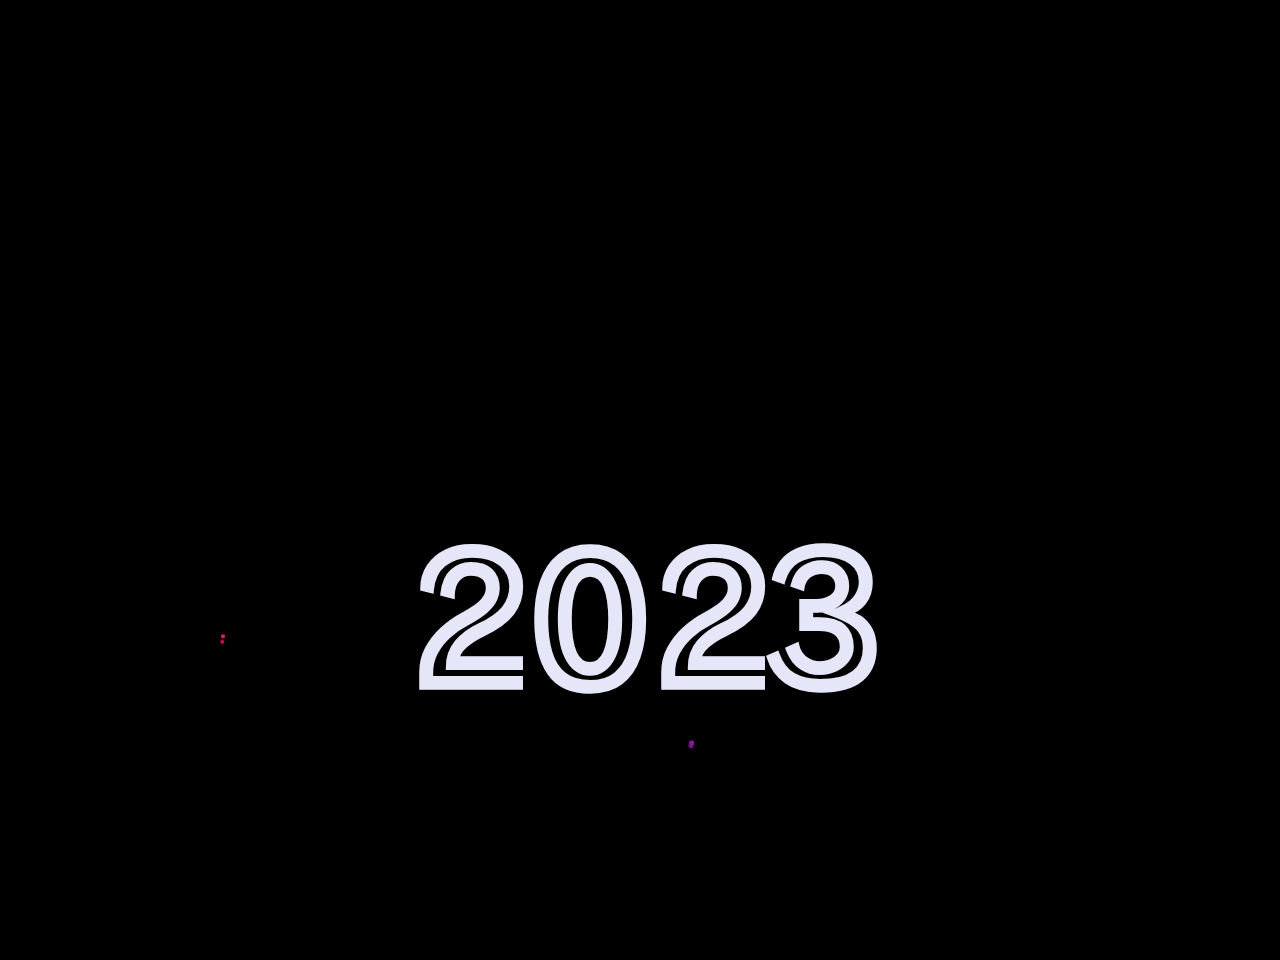
<file: index.html>
<!DOCTYPE html>
<html lang="en">

<style>
    body {
  margin: 0;
  background: black;
  overflow: hidden;
}

</style>
<canvas id="fireworksCanvas"></canvas>

<script>
    const canvas = document.getElementById("fireworksCanvas");
const ctx = canvas.getContext("2d");

canvas.width = window.innerWidth;
canvas.height = window.innerHeight;

function resizeCanvas() {
  canvas.width = window.innerWidth;
  canvas.height = window.innerHeight;
}

window.addEventListener("resize", resizeCanvas, false);

class Firework {
  constructor() {
    this.x = Math.random() * canvas.width;
    this.y = canvas.height;
    this.sx = Math.random() * 3 - 1.5;
    this.sy = Math.random() * -3 - 3;
    this.size = Math.random() * 2 + 1;
    this.shouldExplode = false;

    const colorVal = Math.round(0xffffff * Math.random());
    const r = colorVal >> 16;
    const g = (colorVal >> 8) & 255;
    const b = colorVal & 255;
    this.r = r;
    this.g = g;
    this.b = b;
  }

  update() {
    if (
      this.sy >= -2 ||
      this.y <= 100 ||
      this.x <= 0 ||
      this.x >= canvas.width 
    ) {
      this.shouldExplode = true;
    } else {
      this.sy += 0.01;
    }
    this.x += this.sx;
    this.y += this.sy;
  }

  draw() {
    ctx.fillStyle = `rgb(${this.r},${this.g},${this.b})`;
    ctx.beginPath();
    ctx.arc(this.x, this.y, this.size, 0, Math.PI * 2);
    ctx.fill();
  }
}

class Particle {
  constructor(x, y, r, g, b) {
    this.x = x;
    this.y = y;
    this.sx = Math.random() * 3 - 1.5;
    this.sy = Math.random() * 3 - 1.5;
    this.size = Math.random() * 2 + 1;
    this.life = 100;
    this.r = r;
    this.g = g;
    this.b = b;
  }

  update() {
    this.x += this.sx;
    this.y += this.sy;
    this.life -= 1;
  }

  draw() {
    ctx.fillStyle = `rgba(${this.r}, ${this.g}, ${this.b}, ${this.life / 100})`;
    ctx.beginPath();
    ctx.arc(this.x, this.y, this.size, 0, Math.PI * 2);
    ctx.fill();
  }
}

const fireworks = [new Firework()];
const particles = [];

function animate() {
  ctx.fillStyle = "rgba(0, 0, 0, 0.2)";
  ctx.fillRect(0, 0, canvas.width, canvas.height);

  if (Math.random() < 0.05) {
    fireworks.push(new Firework());
  }

  for (let i = fireworks.length - 1; i >= 0; i--) {
    fireworks[i].update();
    fireworks[i].draw();

    if (fireworks[i].shouldExplode) {
      for (let j = 0; j < 50; j++) {
        particles.push(
          new Particle(
            fireworks[i].x,
            fireworks[i].y,
            fireworks[i].r,
            fireworks[i].g,
            fireworks[i].b
          )
        );
      }
      fireworks.splice(i, 1);
    }
  }

  for (let i = particles.length - 1; i >= 0; i--) {
    particles[i].update();
    particles[i].draw();

    if (particles[i].life <= 0) {
      particles.splice(i, 1);
    }
  }
  requestAnimationFrame(animate);
}

animate();

</script>

<head>
    <meta charset="UTF-8">
    <meta http-equiv="X-UA-Compatible" content="IE=edge">
    <meta name="viewport" content="width=device-width, initial-scale=1.0">
    <title>New Year</title>
    <link rel="stylesheet" href="css/style.css" />
</head>

<body>
    <div class="title-container">
        <h3 class="title-text">
            Happy New Year
        </h3>
    </div>

    <div class="year-container">
        <span>202</span>
        <span class="old-digit">3</span>
        <span class="new-digit">4</span>
        <div class="balloon"></div>
    </div>

     <script src="script.js"></script>
</body>

</html>
</file>
<file: css/style.css>
@import url('https://fonts.googleapis.com/css2?family=Train+One&display=swap');
@import url('https://fonts.googleapis.com/css2?family=Bungee+Shade&display=swap');

@media (max-width: 500px) {
    .year-container{
        font-size: 0,1px;
        
       
    }
    .title-container{
        font-size: x-small;
    }
}
* {
    margin: 0;
    padding: 0;
    transition: all 100ms ease-in;
    box-sizing: border-box;
}

body {
    display: flex;
    justify-content: center;
    align-items: center;
    width: 100%;
    height: 100vh;
    overflow: hidden;
}

#home {
    clip-path: url(#cache);
}

#red {
    fill: none;
    opacity: 0.75;
    stroke: 
#ff6347;
    stroke-width: 12;
    stroke-miterlimit: 10;
    animation: animDraw 4s;
    animation-fill-mode: forwards;
    animation-iteration-count: infinite;
    animation-timing-function: ease-in-out;
}

#green {
    fill: none;
    opacity: 0.5;
    stroke: 
#39ff14;
    stroke-width: 12;
    stroke-miterlimit: 10;
    stroke-dasharray: 200;
    stroke-dashoffset: 800;
    animation: animDraw 4s;
    animation-fill-mode: forwards;
    animation-iteration-count: infinite;
    animation-timing-function: ease-in-out;
}

#light-blue {
    fill: none;
    opacity: 1;
    stroke: 
#06a1c4;
    stroke-width: 12;
    stroke-miterlimit: 10;
    stroke-dasharray: 200;
    stroke-dashoffset: 800;
    animation: animDraw 4s;
    animation-fill-mode: forwards;
    animation-iteration-count: infinite;
    animation-timing-function: ease-in-out;
}

@keyframes animDraw {
    to {
        stroke-dashoffset: 0;
    }
}

.title-container {
    font-family: 'Bungee Shade', cursive;
    text-align: center;
    position: absolute;
    top: 50%;
    opacity: 0;
    animation: animContainer 2s ease-in-out 7s forwards;
}

@keyframes animContainer {
    0% {
        margin-top: 0px;
        opacity: 0;
    }

    50% {
        margin-top: -100px;
        opacity: 0;
    }

    100% {
        margin-top: -200px;
        opacity: 1;
    }
}

.title-text {
    background-image: linear-gradient(135deg, #fffafa, #b31b1b, #0054b4, #50c878, #100c08, #100c08, #50c878, #0054b4, #b31b1b, #fffafa);
    background-clip: border-box;
    background-size: 200% auto;
    color: 
#fffafa;
    -webkit-background-clip: text;
    -webkit-text-fill-color: 
transparent;
    animation: animTitle 7s linear infinite;
    display: inline-block;
    font-size: 7.5rem;
}

@keyframes animTitle {
    to {
        background-position: 200% center;
    }
}

.year-container {
    position: absolute;
    top: 0;
    left: 0;
    width: 100%;
    height: 100%;
    display: flex;
    flex-direction: row;
    justify-content: center;
    align-items: center;
    overflow: hidden;
    padding: 200px 100px 0px 0px;
    margin-top: 60px;
}

.year-container>span {
    font-family: 'Train One', cursive;
    font-size: 175px;
    font-weight: 700;
    color: 
#e6e6f9;
}

span.old-digit {
    position: absolute;
    top: 50%;
    right: 50%;
    margin-right: -245px;
    margin-top: -27px;
    animation: animOldDigit 5s ease-in-out 5s forwards;
}

span.new-digit {
    position: absolute;
    right: 0%;
    margin-right: -250px;
    animation: animNewDigit 6s ease-in-out forwards;
}

span.new-digit:before {
    content: '';
    width: 0px;
    height: 6px;
    display: block;
    border-radius: 3px;
    background: 
#e6e6f9;
    transform: rotate(0deg);
    transform-origin: left top;
    position: absolute;
    left: 50px;
    top: 65px;
    z-index: -1;
    animation: animAnchor 1s ease-in-out 4s;
}

.balloon {
    width: 100px;
    height: 100px;
    display: block;
    background: 
#e8d57a;
    border-radius: 50%;
    position: absolute;
    top: 50%;
    margin-top: -165px;
    right: 0%;
    margin-right: -200px;
    animation: animBalloon 10s ease-in-out forwards;
}

.balloon:before {
    content: '';
    width: 0;
    height: 0;
    border-style: solid;
    border-width: 0 10px 20px 10px;
    border-color: 
transparent 
transparent 
#b19b32 
transparent;
    position: absolute;
    left: 50%;
    margin-left: -10px;
    bottom: -10px;
    z-index: -1;
}

.balloon:after {
    content: '';
    width: 4px;
    height: 100px;
    display: block;
    background: 
#fff;
    border-radius: 0px 0px 3px 3px;
    position: absolute;
    left: 50%;
    margin-left: -2px;
    bottom: -110px;
}

@keyframes animNewDigit {
    0% {
        right: 0%;
    }

    66.6% {
        right: 50%;
        margin-right: -350px;
    }

    90% {
        right: 50%;
        margin-right: -350px;
    }

    100% {
        right: 50%;
    }
}

@keyframes animBalloon {
    0% {
        right: 0%;
    }

    40% {
        right: 50%;
        margin-right: -350px;
    }

    50% {
        right: 50%;
        margin-right: -247px;
        top: 50%;
    }

    100% {
        top: -100%;
        right: 50%;
        margin-right: -247px;
    }
}

@keyframes animAnchor {
    0% {
        transform: rotate(-30deg);
        width: 35px;
    }

    100% {
        transform: rotate(-180deg);
        width: 80px;
    }
}

@keyframes animOldDigit {
    0% {
        top: 50%;
    }

    100% {
        top: -100%;
    }
}
</file>
